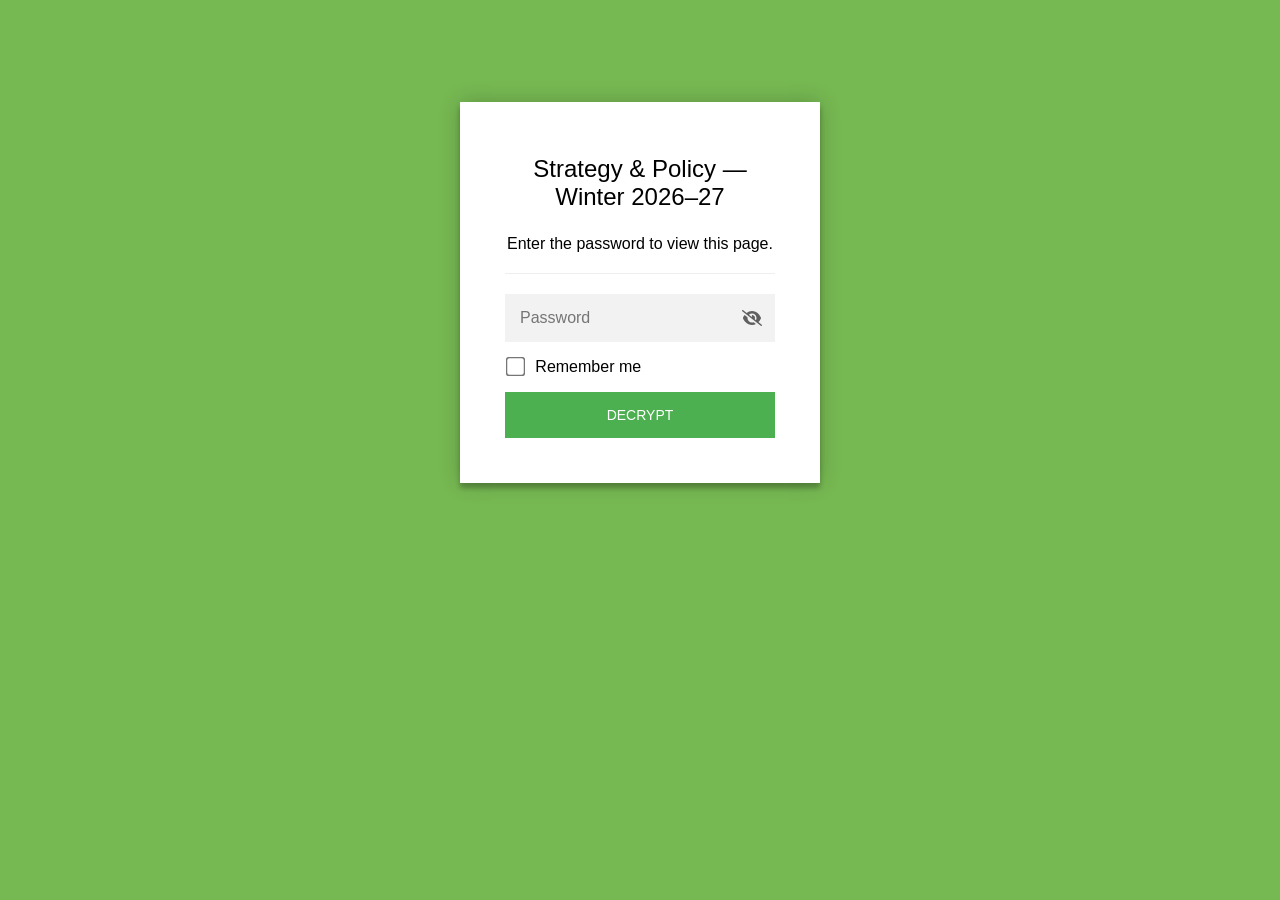
<file: readings.html>
<!DOCTYPE html>
<html class="staticrypt-html">
    <head>
        <meta charset="utf-8" />
        <title>Strategy & Policy — Winter 2026–27</title>
        <meta name="viewport" content="width=device-width, initial-scale=1" />

        <!-- do not cache this page -->
        <meta http-equiv="cache-control" content="max-age=0" />
        <meta http-equiv="cache-control" content="no-cache" />
        <meta http-equiv="expires" content="0" />
        <meta http-equiv="expires" content="Tue, 01 Jan 1980 1:00:00 GMT" />
        <meta http-equiv="pragma" content="no-cache" />

        <style>
            .staticrypt-hr {
                margin-top: 20px;
                margin-bottom: 20px;
                border: 0;
                border-top: 1px solid #eee;
            }

            .staticrypt-page {
                width: 360px;
                padding: 8% 0 0;
                margin: auto;
                box-sizing: border-box;
            }

            .staticrypt-form {
                position: relative;
                z-index: 1;
                background: #ffffff;
                max-width: 360px;
                margin: 0 auto 100px;
                padding: 45px;
                text-align: center;
                box-shadow: 0 0 20px 0 rgba(0, 0, 0, 0.2), 0 5px 5px 0 rgba(0, 0, 0, 0.24);
            }

            .staticrypt-form input[type="password"],
            input[type="text"] {
                background: inherit;
                border: 0;
                box-sizing: border-box; /* This ensures padding is included in the total width */
                font-size: 14px;
                outline: 0;
                padding: 15px 30px 15px 15px; /* Adjust the padding to ensure there is space for the icon */
                width: 100%;
            }

            .staticrypt-password-container {
                position: relative;
                outline: 0;
                background: #f2f2f2;
                width: 100%;
                border: 0;
                margin: 0 0 15px;
                box-sizing: border-box;
            }

            .staticrypt-toggle-password-visibility {
                cursor: pointer;
                height: 20px;
                opacity: 60%;
                padding: 13px;
                position: absolute;
                right: 0;
                top: 50%;
                transform: translateY(-50%);
                width: 20px;
            }

            .staticrypt-form .staticrypt-decrypt-button {
                text-transform: uppercase;
                outline: 0;
                background: #4CAF50;
                width: 100%;
                border: 0;
                padding: 15px;
                color: #ffffff;
                font-size: 14px;
                cursor: pointer;
            }

            .staticrypt-form .staticrypt-decrypt-button:hover,
            .staticrypt-form .staticrypt-decrypt-button:active,
            .staticrypt-form .staticrypt-decrypt-button:focus {
                background: #4CAF50;
                filter: brightness(92%);
            }

            .staticrypt-html {
                height: 100%;
            }

            .staticrypt-body {
                height: 100%;
                margin: 0;
            }

            .staticrypt-content {
                height: 100%;
                margin-bottom: 1em;
                background: #76B852;
                font-family: "Arial", sans-serif;
                -webkit-font-smoothing: antialiased;
                -moz-osx-font-smoothing: grayscale;
            }

            .staticrypt-instructions {
                margin-top: -1em;
                margin-bottom: 1em;
            }

            .staticrypt-title {
                font-size: 1.5em;
            }

            label.staticrypt-remember {
                display: flex;
                align-items: center;
                margin-bottom: 1em;
            }

            .staticrypt-remember input[type="checkbox"] {
                transform: scale(1.5);
                margin-right: 1em;
            }

            .hidden {
                display: none !important;
            }

            .staticrypt-spinner-container {
                height: 100%;
                display: flex;
                align-items: center;
                justify-content: center;
            }

            .staticrypt-spinner {
                display: inline-block;
                width: 2rem;
                height: 2rem;
                vertical-align: text-bottom;
                border: 0.25em solid gray;
                border-right-color: transparent;
                border-radius: 50%;
                -webkit-animation: spinner-border 0.75s linear infinite;
                animation: spinner-border 0.75s linear infinite;
                animation-duration: 0.75s;
                animation-timing-function: linear;
                animation-delay: 0s;
                animation-iteration-count: infinite;
                animation-direction: normal;
                animation-fill-mode: none;
                animation-play-state: running;
                animation-name: spinner-border;
            }

            @keyframes spinner-border {
                100% {
                    transform: rotate(360deg);
                }
            }

            @media screen and (-webkit-min-device-pixel-ratio: 0) {
                .staticrypt-form input[type="password"],
                input[type="text"] {
                    font-size: 16px;
                }
            }
        </style>
    </head>

    <body class="staticrypt-body">
        <div id="staticrypt_loading" class="staticrypt-spinner-container">
            <div class="staticrypt-spinner"></div>
        </div>

        <div id="staticrypt_content" class="staticrypt-content hidden">
            <div class="staticrypt-page">
                <div class="staticrypt-form">
                    <div class="staticrypt-instructions">
                        <p class="staticrypt-title">Strategy & Policy — Winter 2026–27</p>
                        <p>Enter the password to view this page.</p>
                    </div>

                    <hr class="staticrypt-hr" />

                    <form id="staticrypt-form" action="#" method="post">
                        <div class="staticrypt-password-container">
                            <input
                                id="staticrypt-password"
                                type="password"
                                name="password"
                                placeholder="Password"
                                autofocus
                            />

                            <img
                                class="staticrypt-toggle-password-visibility"
                                alt="Show password"
                                title="Show password"
                                src="[data-uri]"
                            />
                        </div>

                        <label id="staticrypt-remember-label" class="staticrypt-remember hidden">
                            <input id="staticrypt-remember" type="checkbox" name="remember" />
                            Remember me
                        </label>

                        <input type="submit" class="staticrypt-decrypt-button" value="DECRYPT" />
                    </form>
                </div>
            </div>
        </div>

        <script>
            // these variables will be filled when generating the file - the template format is 'variable_name'
            const staticryptInitiator = ((function(){
  const exports = {};
  const cryptoEngine = ((function(){
  const exports = {};
  const { subtle } = crypto;

const IV_BITS = 16 * 8;
const HEX_BITS = 4;
const ENCRYPTION_ALGO = "AES-CBC";

/**
 * Translates between utf8 encoded hexadecimal strings
 * and Uint8Array bytes.
 */
const HexEncoder = {
    /**
     * hex string -> bytes
     * @param {string} hexString
     * @returns {Uint8Array}
     */
    parse: function (hexString) {
        if (hexString.length % 2 !== 0) throw "Invalid hexString";
        const arrayBuffer = new Uint8Array(hexString.length / 2);

        for (let i = 0; i < hexString.length; i += 2) {
            const byteValue = parseInt(hexString.substring(i, i + 2), 16);
            if (isNaN(byteValue)) {
                throw "Invalid hexString";
            }
            arrayBuffer[i / 2] = byteValue;
        }
        return arrayBuffer;
    },

    /**
     * bytes -> hex string
     * @param {Uint8Array} bytes
     * @returns {string}
     */
    stringify: function (bytes) {
        const hexBytes = [];

        for (let i = 0; i < bytes.length; ++i) {
            let byteString = bytes[i].toString(16);
            if (byteString.length < 2) {
                byteString = "0" + byteString;
            }
            hexBytes.push(byteString);
        }
        return hexBytes.join("");
    },
};

/**
 * Translates between utf8 strings and Uint8Array bytes.
 */
const UTF8Encoder = {
    parse: function (str) {
        return new TextEncoder().encode(str);
    },

    stringify: function (bytes) {
        return new TextDecoder().decode(bytes);
    },
};

/**
 * Salt and encrypt a msg with a password.
 */
async function encrypt(msg, hashedPassword) {
    // Must be 16 bytes, unpredictable, and preferably cryptographically random. However, it need not be secret.
    // https://developer.mozilla.org/en-US/docs/Web/API/SubtleCrypto/encrypt#parameters
    const iv = crypto.getRandomValues(new Uint8Array(IV_BITS / 8));

    const key = await subtle.importKey("raw", HexEncoder.parse(hashedPassword), ENCRYPTION_ALGO, false, ["encrypt"]);

    const encrypted = await subtle.encrypt(
        {
            name: ENCRYPTION_ALGO,
            iv: iv,
        },
        key,
        UTF8Encoder.parse(msg)
    );

    // iv will be 32 hex characters, we prepend it to the ciphertext for use in decryption
    return HexEncoder.stringify(iv) + HexEncoder.stringify(new Uint8Array(encrypted));
}
exports.encrypt = encrypt;

/**
 * Decrypt a salted msg using a password.
 *
 * @param {string} encryptedMsg
 * @param {string} hashedPassword
 * @returns {Promise<string>}
 */
async function decrypt(encryptedMsg, hashedPassword) {
    const ivLength = IV_BITS / HEX_BITS;
    const iv = HexEncoder.parse(encryptedMsg.substring(0, ivLength));
    const encrypted = encryptedMsg.substring(ivLength);

    const key = await subtle.importKey("raw", HexEncoder.parse(hashedPassword), ENCRYPTION_ALGO, false, ["decrypt"]);

    const outBuffer = await subtle.decrypt(
        {
            name: ENCRYPTION_ALGO,
            iv: iv,
        },
        key,
        HexEncoder.parse(encrypted)
    );

    return UTF8Encoder.stringify(new Uint8Array(outBuffer));
}
exports.decrypt = decrypt;

/**
 * Salt and hash the password so it can be stored in localStorage without opening a password reuse vulnerability.
 *
 * @param {string} password
 * @param {string} salt
 * @returns {Promise<string>}
 */
async function hashPassword(password, salt) {
    // we hash the password in multiple steps, each adding more iterations. This is because we used to allow less
    // iterations, so for backward compatibility reasons, we need to support going from that to more iterations.
    let hashedPassword = await hashLegacyRound(password, salt);

    hashedPassword = await hashSecondRound(hashedPassword, salt);

    return hashThirdRound(hashedPassword, salt);
}
exports.hashPassword = hashPassword;

/**
 * This hashes the password with 1k iterations. This is a low number, we need this function to support backwards
 * compatibility.
 *
 * @param {string} password
 * @param {string} salt
 * @returns {Promise<string>}
 */
function hashLegacyRound(password, salt) {
    return pbkdf2(password, salt, 1000, "SHA-1");
}
exports.hashLegacyRound = hashLegacyRound;

/**
 * Add a second round of iterations. This is because we used to use 1k, so for backwards compatibility with
 * remember-me/autodecrypt links, we need to support going from that to more iterations.
 *
 * @param hashedPassword
 * @param salt
 * @returns {Promise<string>}
 */
function hashSecondRound(hashedPassword, salt) {
    return pbkdf2(hashedPassword, salt, 14000, "SHA-256");
}
exports.hashSecondRound = hashSecondRound;

/**
 * Add a third round of iterations to bring total number to 600k. This is because we used to use 1k, then 15k, so for
 * backwards compatibility with remember-me/autodecrypt links, we need to support going from that to more iterations.
 *
 * @param hashedPassword
 * @param salt
 * @returns {Promise<string>}
 */
function hashThirdRound(hashedPassword, salt) {
    return pbkdf2(hashedPassword, salt, 585000, "SHA-256");
}
exports.hashThirdRound = hashThirdRound;

/**
 * Salt and hash the password so it can be stored in localStorage without opening a password reuse vulnerability.
 *
 * @param {string} password
 * @param {string} salt
 * @param {int} iterations
 * @param {string} hashAlgorithm
 * @returns {Promise<string>}
 */
async function pbkdf2(password, salt, iterations, hashAlgorithm) {
    const key = await subtle.importKey("raw", UTF8Encoder.parse(password), "PBKDF2", false, ["deriveBits"]);

    const keyBytes = await subtle.deriveBits(
        {
            name: "PBKDF2",
            hash: hashAlgorithm,
            iterations,
            salt: UTF8Encoder.parse(salt),
        },
        key,
        256
    );

    return HexEncoder.stringify(new Uint8Array(keyBytes));
}

function generateRandomSalt() {
    const bytes = crypto.getRandomValues(new Uint8Array(128 / 8));

    return HexEncoder.stringify(new Uint8Array(bytes));
}
exports.generateRandomSalt = generateRandomSalt;

async function signMessage(hashedPassword, message) {
    const key = await subtle.importKey(
        "raw",
        HexEncoder.parse(hashedPassword),
        {
            name: "HMAC",
            hash: "SHA-256",
        },
        false,
        ["sign"]
    );
    const signature = await subtle.sign("HMAC", key, UTF8Encoder.parse(message));

    return HexEncoder.stringify(new Uint8Array(signature));
}
exports.signMessage = signMessage;

function getRandomAlphanum() {
    const possibleCharacters = "abcdefghijklmnopqrstuvwxyzABCDEFGHIJKLMNOPQRSTUVWXYZ0123456789";

    let byteArray;
    let parsedInt;

    // Keep generating new random bytes until we get a value that falls
    // within a range that can be evenly divided by possibleCharacters.length
    do {
        byteArray = crypto.getRandomValues(new Uint8Array(1));
        // extract the lowest byte to get an int from 0 to 255 (probably unnecessary, since we're only generating 1 byte)
        parsedInt = byteArray[0] & 0xff;
    } while (parsedInt >= 256 - (256 % possibleCharacters.length));

    // Take the modulo of the parsed integer to get a random number between 0 and totalLength - 1
    const randomIndex = parsedInt % possibleCharacters.length;

    return possibleCharacters[randomIndex];
}

/**
 * Generate a random string of a given length.
 *
 * @param {int} length
 * @returns {string}
 */
function generateRandomString(length) {
    let randomString = "";

    for (let i = 0; i < length; i++) {
        randomString += getRandomAlphanum();
    }

    return randomString;
}
exports.generateRandomString = generateRandomString;

  return exports;
})());
const codec = ((function(){
  const exports = {};
  /**
 * Initialize the codec with the provided cryptoEngine - this return functions to encode and decode messages.
 *
 * @param cryptoEngine - the engine to use for encryption / decryption
 */
function init(cryptoEngine) {
    const exports = {};

    /**
     * Top-level function for encoding a message.
     * Includes password hashing, encryption, and signing.
     *
     * @param {string} msg
     * @param {string} password
     * @param {string} salt
     *
     * @returns {string} The encoded text
     */
    async function encode(msg, password, salt) {
        const hashedPassword = await cryptoEngine.hashPassword(password, salt);

        const encrypted = await cryptoEngine.encrypt(msg, hashedPassword);

        // we use the hashed password in the HMAC because this is effectively what will be used a password (so we can store
        // it in localStorage safely, we don't use the clear text password)
        const hmac = await cryptoEngine.signMessage(hashedPassword, encrypted);

        return hmac + encrypted;
    }
    exports.encode = encode;

    /**
     * Encode using a password that has already been hashed. This is useful to encode multiple messages in a row, that way
     * we don't need to hash the password multiple times.
     *
     * @param {string} msg
     * @param {string} hashedPassword
     *
     * @returns {string} The encoded text
     */
    async function encodeWithHashedPassword(msg, hashedPassword) {
        const encrypted = await cryptoEngine.encrypt(msg, hashedPassword);

        // we use the hashed password in the HMAC because this is effectively what will be used a password (so we can store
        // it in localStorage safely, we don't use the clear text password)
        const hmac = await cryptoEngine.signMessage(hashedPassword, encrypted);

        return hmac + encrypted;
    }
    exports.encodeWithHashedPassword = encodeWithHashedPassword;

    /**
     * Top-level function for decoding a message.
     * Includes signature check and decryption.
     *
     * @param {string} signedMsg
     * @param {string} hashedPassword
     * @param {string} salt
     * @param {int} backwardCompatibleAttempt
     * @param {string} originalPassword
     *
     * @returns {Object} {success: true, decoded: string} | {success: false, message: string}
     */
    async function decode(signedMsg, hashedPassword, salt, backwardCompatibleAttempt = 0, originalPassword = "") {
        const encryptedHMAC = signedMsg.substring(0, 64);
        const encryptedMsg = signedMsg.substring(64);
        const decryptedHMAC = await cryptoEngine.signMessage(hashedPassword, encryptedMsg);

        if (decryptedHMAC !== encryptedHMAC) {
            // we have been raising the number of iterations in the hashing algorithm multiple times, so to support the old
            // remember-me/autodecrypt links we need to try bringing the old hashes up to speed.
            originalPassword = originalPassword || hashedPassword;
            if (backwardCompatibleAttempt === 0) {
                const updatedHashedPassword = await cryptoEngine.hashThirdRound(originalPassword, salt);

                return decode(signedMsg, updatedHashedPassword, salt, backwardCompatibleAttempt + 1, originalPassword);
            }
            if (backwardCompatibleAttempt === 1) {
                let updatedHashedPassword = await cryptoEngine.hashSecondRound(originalPassword, salt);
                updatedHashedPassword = await cryptoEngine.hashThirdRound(updatedHashedPassword, salt);

                return decode(signedMsg, updatedHashedPassword, salt, backwardCompatibleAttempt + 1, originalPassword);
            }

            return { success: false, message: "Signature mismatch" };
        }

        return {
            success: true,
            decoded: await cryptoEngine.decrypt(encryptedMsg, hashedPassword),
        };
    }
    exports.decode = decode;

    return exports;
}
exports.init = init;

  return exports;
})());
const decode = codec.init(cryptoEngine).decode;

/**
 * Initialize the staticrypt module, that exposes functions callbable by the password_template.
 *
 * @param {{
 *  staticryptEncryptedMsgUniqueVariableName: string,
 *  isRememberEnabled: boolean,
 *  rememberDurationInDays: number,
 *  staticryptSaltUniqueVariableName: string,
 * }} staticryptConfig - object of data that is stored on the password_template at encryption time.
 *
 * @param {{
 *  rememberExpirationKey: string,
 *  rememberPassphraseKey: string,
 *  replaceHtmlCallback: function,
 *  clearLocalStorageCallback: function,
 * }} templateConfig - object of data that can be configured by a custom password_template.
 */
function init(staticryptConfig, templateConfig) {
    const exports = {};

    /**
     * Decrypt our encrypted page, replace the whole HTML.
     *
     * @param {string} hashedPassword
     * @returns {Promise<boolean>}
     */
    async function decryptAndReplaceHtml(hashedPassword) {
        const { staticryptEncryptedMsgUniqueVariableName, staticryptSaltUniqueVariableName } = staticryptConfig;
        const { replaceHtmlCallback } = templateConfig;

        const result = await decode(
            staticryptEncryptedMsgUniqueVariableName,
            hashedPassword,
            staticryptSaltUniqueVariableName
        );
        if (!result.success) {
            return false;
        }
        const plainHTML = result.decoded;

        // if the user configured a callback call it, otherwise just replace the whole HTML
        if (typeof replaceHtmlCallback === "function") {
            replaceHtmlCallback(plainHTML);
        } else {
            document.write(plainHTML);
            document.close();
        }

        return true;
    }

    /**
     * Attempt to decrypt the page and replace the whole HTML.
     *
     * @param {string} password
     * @param {boolean} isRememberChecked
     *
     * @returns {Promise<{isSuccessful: boolean, hashedPassword?: string}>} - we return an object, so that if we want to
     *   expose more information in the future we can do it without breaking the password_template
     */
    async function handleDecryptionOfPage(password, isRememberChecked) {
        const { staticryptSaltUniqueVariableName } = staticryptConfig;

        // decrypt and replace the whole page
        const hashedPassword = await cryptoEngine.hashPassword(password, staticryptSaltUniqueVariableName);
        return handleDecryptionOfPageFromHash(hashedPassword, isRememberChecked);
    }
    exports.handleDecryptionOfPage = handleDecryptionOfPage;

    async function handleDecryptionOfPageFromHash(hashedPassword, isRememberChecked) {
        const { isRememberEnabled, rememberDurationInDays } = staticryptConfig;
        const { rememberExpirationKey, rememberPassphraseKey } = templateConfig;

        const isDecryptionSuccessful = await decryptAndReplaceHtml(hashedPassword);

        if (!isDecryptionSuccessful) {
            return {
                isSuccessful: false,
                hashedPassword,
            };
        }

        // remember the hashedPassword and set its expiration if necessary
        if (isRememberEnabled && isRememberChecked) {
            window.localStorage.setItem(rememberPassphraseKey, hashedPassword);

            // set the expiration if the duration isn't 0 (meaning no expiration)
            if (rememberDurationInDays > 0) {
                window.localStorage.setItem(
                    rememberExpirationKey,
                    (new Date().getTime() + rememberDurationInDays * 24 * 60 * 60 * 1000).toString()
                );
            }
        }

        return {
            isSuccessful: true,
            hashedPassword,
        };
    }
    exports.handleDecryptionOfPageFromHash = handleDecryptionOfPageFromHash;

    /**
     * Clear localstorage from staticrypt related values
     */
    function clearLocalStorage() {
        const { clearLocalStorageCallback, rememberExpirationKey, rememberPassphraseKey } = templateConfig;

        if (typeof clearLocalStorageCallback === "function") {
            clearLocalStorageCallback();
        } else {
            localStorage.removeItem(rememberPassphraseKey);
            localStorage.removeItem(rememberExpirationKey);
        }
    }

    async function handleDecryptOnLoad() {
        let isSuccessful = await decryptOnLoadFromUrl();

        if (!isSuccessful) {
            isSuccessful = await decryptOnLoadFromRememberMe();
        }

        return { isSuccessful };
    }
    exports.handleDecryptOnLoad = handleDecryptOnLoad;

    /**
     * Clear storage if we are logging out
     *
     * @returns {boolean} - whether we logged out
     */
    function logoutIfNeeded() {
        const logoutKey = "staticrypt_logout";

        // handle logout through query param
        const queryParams = new URLSearchParams(window.location.search);
        if (queryParams.has(logoutKey)) {
            clearLocalStorage();
            return true;
        }

        // handle logout through URL fragment
        const hash = window.location.hash.substring(1);
        if (hash.includes(logoutKey)) {
            clearLocalStorage();
            return true;
        }

        return false;
    }

    /**
     * To be called on load: check if we want to try to decrypt and replace the HTML with the decrypted content, and
     * try to do it if needed.
     *
     * @returns {Promise<boolean>} true if we derypted and replaced the whole page, false otherwise
     */
    async function decryptOnLoadFromRememberMe() {
        const { rememberDurationInDays } = staticryptConfig;
        const { rememberExpirationKey, rememberPassphraseKey } = templateConfig;

        // if we are login out, terminate
        if (logoutIfNeeded()) {
            return false;
        }

        // if there is expiration configured, check if we're not beyond the expiration
        if (rememberDurationInDays && rememberDurationInDays > 0) {
            const expiration = localStorage.getItem(rememberExpirationKey),
                isExpired = expiration && new Date().getTime() > parseInt(expiration);

            if (isExpired) {
                clearLocalStorage();
                return false;
            }
        }

        const hashedPassword = localStorage.getItem(rememberPassphraseKey);

        if (hashedPassword) {
            // try to decrypt
            const isDecryptionSuccessful = await decryptAndReplaceHtml(hashedPassword);

            // if the decryption is unsuccessful the password might be wrong - silently clear the saved data and let
            // the user fill the password form again
            if (!isDecryptionSuccessful) {
                clearLocalStorage();
                return false;
            }

            return true;
        }

        return false;
    }

    async function decryptOnLoadFromUrl() {
        const passwordKey = "staticrypt_pwd";
        const rememberMeKey = "remember_me";

        // try to get the password from the query param (for backward compatibility - we now want to avoid this method,
        // since it sends the hashed password to the server which isn't needed)
        const queryParams = new URLSearchParams(window.location.search);
        const hashedPasswordQuery = queryParams.get(passwordKey);
        const rememberMeQuery = queryParams.get(rememberMeKey);

        const urlFragment = window.location.hash.substring(1);
        // get the password from the url fragment
        const hashedPasswordRegexMatch = urlFragment.match(new RegExp(passwordKey + "=([^&]*)"));
        const hashedPasswordFragment = hashedPasswordRegexMatch ? hashedPasswordRegexMatch[1] : null;
        const rememberMeFragment = urlFragment.includes(rememberMeKey);

        const hashedPassword = hashedPasswordFragment || hashedPasswordQuery;
        const rememberMe = rememberMeFragment || rememberMeQuery;

        if (hashedPassword) {
            return handleDecryptionOfPageFromHash(hashedPassword, rememberMe);
        }

        return false;
    }

    return exports;
}
exports.init = init;

  return exports;
})());
            const templateError = "Bad password!",
                templateToggleAltShow = "Show password",
                templateToggleAltHide = "Hide password",
                isRememberEnabled = true,
                staticryptConfig = {"staticryptEncryptedMsgUniqueVariableName":"[base64]","isRememberEnabled":true,"rememberDurationInDays":0,"staticryptSaltUniqueVariableName":"d6b913045d704d5678caea67d60c3e23"};

            // you can edit these values to customize some of the behavior of StatiCrypt
            const templateConfig = {
                rememberExpirationKey: "staticrypt_expiration",
                rememberPassphraseKey: "staticrypt_passphrase",
                replaceHtmlCallback: null,
                clearLocalStorageCallback: null,
            };

            // init the staticrypt engine
            const staticrypt = staticryptInitiator.init(staticryptConfig, templateConfig);

            // try to automatically decrypt on load if there is a saved password
            window.onload = async function () {
                const { isSuccessful } = await staticrypt.handleDecryptOnLoad();

                // if we didn't decrypt anything on load, show the password prompt. Otherwise the content has already been
                // replaced, no need to do anything
                if (!isSuccessful) {
                    // hide loading screen
                    document.getElementById("staticrypt_loading").classList.add("hidden");
                    document.getElementById("staticrypt_content").classList.remove("hidden");
                    document.getElementById("staticrypt-password").focus();

                    // show the remember me checkbox
                    if (isRememberEnabled) {
                        document.getElementById("staticrypt-remember-label").classList.remove("hidden");
                    }
                }
            };

            // toggle password visibility
            const toggleIcon = document.querySelector(".staticrypt-toggle-password-visibility");
            // these two icons are coming from FontAwesome
            const imgSrcEyeClosed =
                "[data-uri]";
            const imgSrcEyeOpened =
                "[data-uri]";
            toggleIcon.addEventListener("click", function () {
                const passwordInput = document.getElementById("staticrypt-password");
                if (passwordInput.type === "password") {
                    passwordInput.type = "text";
                    toggleIcon.src = imgSrcEyeOpened;
                    toggleIcon.alt = templateToggleAltHide;
                    toggleIcon.title = templateToggleAltHide;
                } else {
                    passwordInput.type = "password";
                    toggleIcon.src = imgSrcEyeClosed;
                    toggleIcon.alt = templateToggleAltShow;
                    toggleIcon.title = templateToggleAltShow;
                }
            });

            // handle password form submission
            document.getElementById("staticrypt-form").addEventListener("submit", async function (e) {
                e.preventDefault();

                const password = document.getElementById("staticrypt-password").value,
                    isRememberChecked = document.getElementById("staticrypt-remember").checked;

                const { isSuccessful } = await staticrypt.handleDecryptionOfPage(password, isRememberChecked);

                if (!isSuccessful) {
                    alert(templateError);
                }
            });
        </script>
    </body>
</html>
</file>
